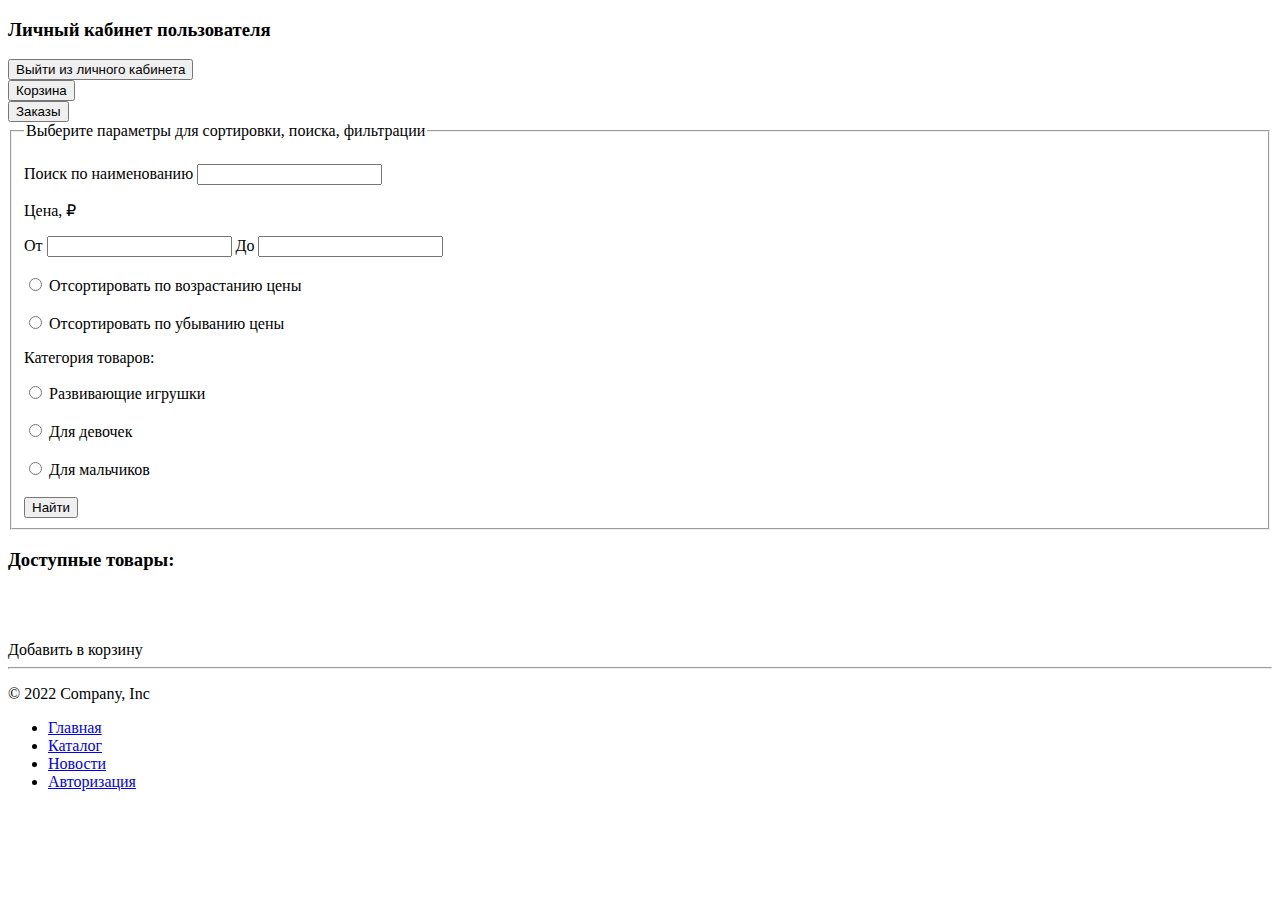
<file: SpringSecurityApplication 3/src/main/resources/templates/user/index.html>
<!DOCTYPE html>
<html lang="en" xmlns:th="http://www.thymeleaf.org">
<head>
    <meta charset="UTF-8">
    <title>Главная</title>
     <link href="https://cdn.jsdelivr.net/npm/bootstrap@5.0.2/dist/css/bootstrap.min.css" rel="stylesheet" integrity="sha384-EVSTQN3/azprG1Anm3QDgpJLIm9Nao0Yz1ztcQTwFspd3yD65VohhpuuCOmLASjC" crossorigin="anonymous">
    <link th:href="@{/css/index.css}" type="text/css" rel="stylesheet">
</head>
<body>
<h3>Личный кабинет пользователя</h3>
<!--<a href="/logout">Выйти из личного кабинета</a>-->
<form method="post" th:action="@{/logout}">
    <input type="submit" value="Выйти из личного кабинета">
</form>
<form method="get" th:action="@{/cart}">
    <input type="submit" value="Корзина">
</form>
<form method="get" th:action="@{/orders}">
    <input type="submit" value="Заказы">
</form>
<form th:method="POST" th:action="@{/search}">
    <fieldset>
                <legend>Выберите параметры для сортировки, поиска, фильтрации</legend>
        <br>
        <label for="search">Поиск по наименованию</label>
        <input type="search" id="search">
        <br>
        <p>Цена, ₽</p>
        <label for="ot">От</label>
        <input type="text" name="ot" id="ot">
        <label for="do">До</label>
        <input type="text" name="do" id="do">
        <br>
        <br>
        <input type="radio" id="ascending_price" name="price">
        <label for="ascending_price">Отсортировать по возрастанию цены</label>
        <br>
        <br>
        <input type="radio" id="descending_price" name="price">
        <label for="descending_price">Отсортировать по убыванию цены</label>
        <p>Категория товаров: </p>
        <input type="radio" id="furniture" name="category" value="furniture">
       <label for="furniture" >Развивающие игрушки</label>
    <br>
    <br>
    <input   type="radio" id="appliances" name="category" value="appliances">
    <label for="appliances" >Для девочек</label>
    <br>
    <br>
    <input  type="radio" id="clothes" name="category" value="clothes">
    <label for="clothes" >Для мальчиков</label>
        <br>
        <br>
        <input type="submit" value="Найти">
    </fieldset>
</form>
<h3>Доступные товары: </h3>
<div th:each="product : ${products}">
    <img th:src="'/img/' + ${product.imageList[0].getFileName()}" width="300px">
    <br>
    <br>
    <a th:href="@{/product/info/{id}(id=${product.getId()})}" th:text="${product.getTitle()}" id="title"></a>
    <p th:text="'Цена: ' + ${product.getPrice()}"></p>
    <a th:href="@{/cart/add/{id}(id=${product.getId()})}">Добавить в корзину</a>
    <hr>

</div>
<div class="container">
            <footer class="d-flex flex-wrap justify-content-between align-items-center py-3 my-4 border-top">
                <p class="col-md-4 mb-0 text-muted">© 2022 Company, Inc</p>
                <ul class="nav col-md-4 justify-content-end">
                    <li class="nav-item"><a href="/auth/index" class="nav-link px-2 text-muted">Главная</a></li>
                    <li class="nav-item"><a href="/product" class="nav-link px-2 text-muted">Каталог</a></li>
                    <li class="nav-item"><a href="/auth/about" class="nav-link px-2 text-muted">Новости</a></li>
                    <li class="nav-item"><a href="/auth/login" class="nav-link px-2 text-muted">Авторизация</a></li>
                </ul>
            </footer>
        </div>
<script src="https://cdn.jsdelivr.net/npm/bootstrap@5.0.2/dist/js/bootstrap.bundle.min.js" integrity="sha384-MrcW6ZMFYlzcLA8Nl+NtUVF0sA7MsXsP1UyJoMp4YLEuNSfAP+JcXn/tWtIaxVXM" crossorigin="anonymous"></script>
<script th:src="@{/js/index.js}"></script>
</body>
</html>
</file>
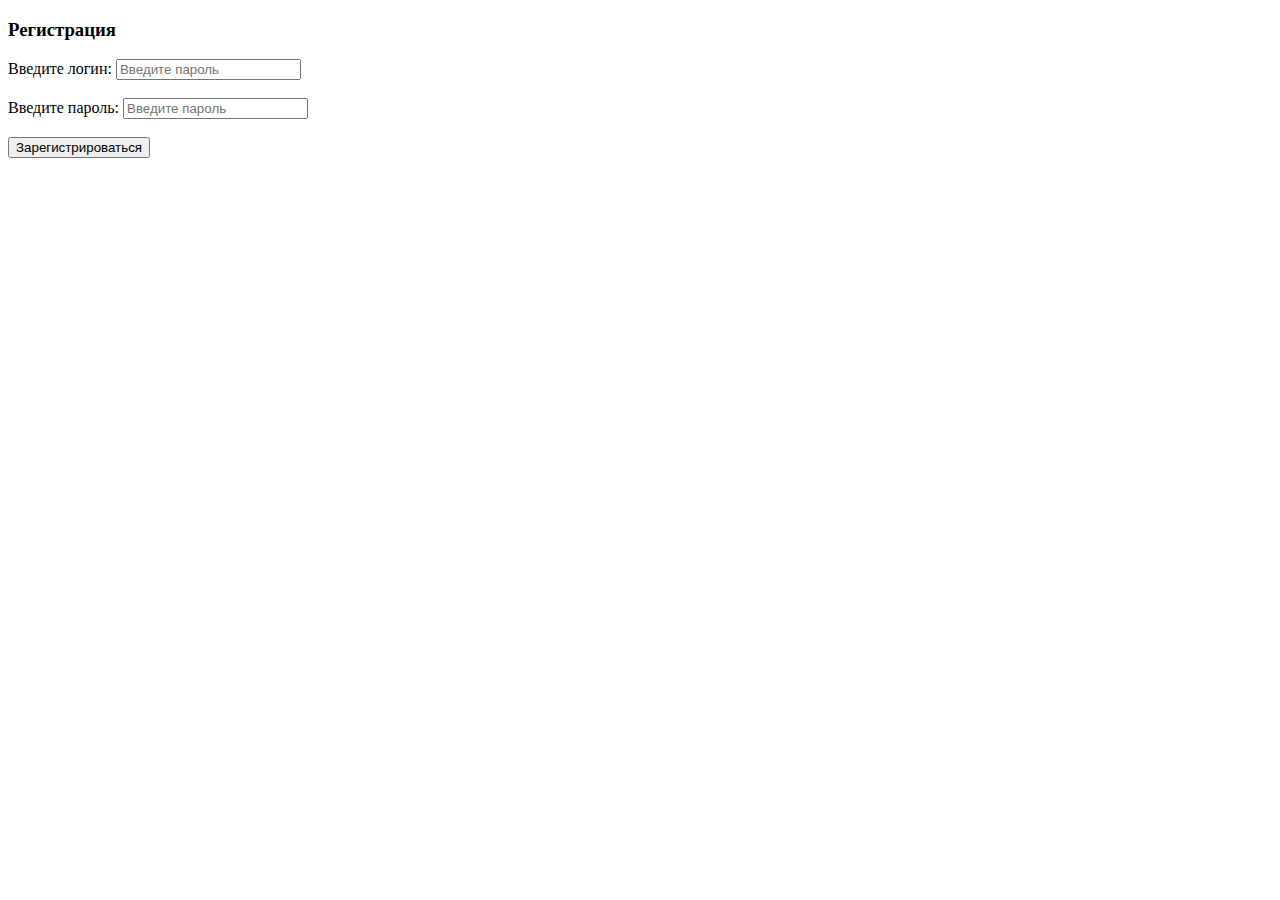
<file: SpringSecurityApplication 3/src/main/resources/templates/registration.html>
<!DOCTYPE html>
<html lang="en" xmlns:th="http://www.thymeleaf.org">
<head>
  <meta charset="UTF-8">
  <title>Регистрация</title>
   <link href="https://cdn.jsdelivr.net/npm/bootstrap@5.0.2/dist/css/bootstrap.min.css" rel="stylesheet" integrity="sha384-EVSTQN3/azprG1Anm3QDgpJLIm9Nao0Yz1ztcQTwFspd3yD65VohhpuuCOmLASjC" crossorigin="anonymous">
    <link th:href="@{/css/index.css}" type="text/css" rel="stylesheet">
</head>
<body>
<h3>Регистрация</h3>
<form method="post" th:action="@{/auth/registration}" th:object="${person}">
  <label class="form-label" for="login">Введите логин: </label>
  <input type="text"  th:field="*{login}" placeholder="Введите пароль" name="username" id="login">
  <div style="color: red" th:if="${#fields.hasErrors('login')}" th:errors="*{login}"></div>
  <br>
  <label class="form-label" for="password">Введите пароль: </label>
  <input type="password" th:field="*{password}" placeholder="Введите пароль" name="password" id="password">
  <div style="color: red" th:if="${#fields.hasErrors('password')}" th:errors="*{password}"></div>
  <br>
  <input type="submit" value="Зарегистрироваться">
</form>
<script src="https://cdn.jsdelivr.net/npm/bootstrap@5.0.2/dist/js/bootstrap.bundle.min.js" integrity="sha384-MrcW6ZMFYlzcLA8Nl+NtUVF0sA7MsXsP1UyJoMp4YLEuNSfAP+JcXn/tWtIaxVXM" crossorigin="anonymous"></script>
<script th:src="@{/js/index.js}"></script>
</body>
</html>
</file>
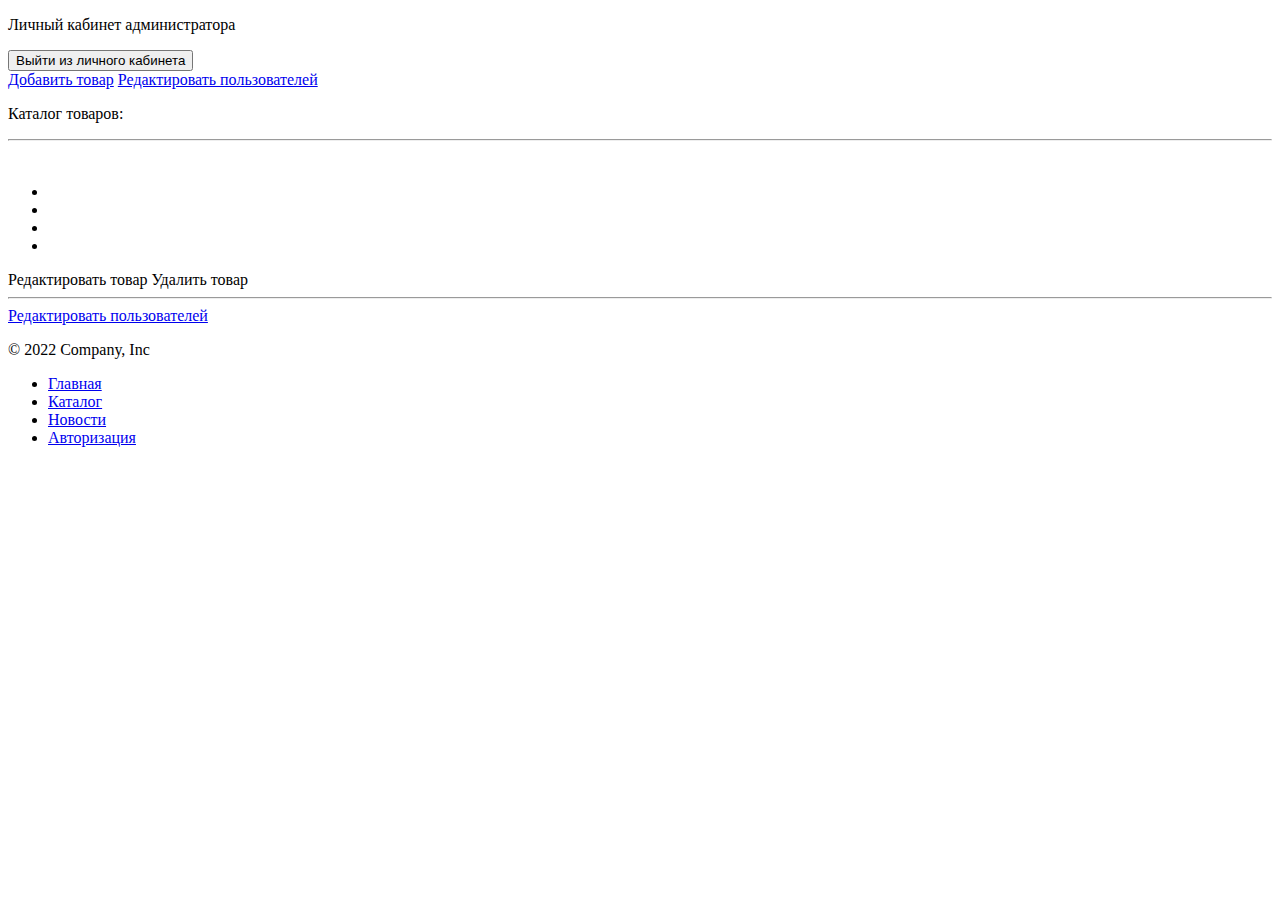
<file: SpringSecurityApplication 3/src/main/resources/templates/admin/admin.html>
<!DOCTYPE html>
<html lang="en" xmlns:th="http://www.thymeleaf.org">
<head>
    <meta charset="UTF-8">
    <title>Админ панель</title>
     <link href="https://cdn.jsdelivr.net/npm/bootstrap@5.0.2/dist/css/bootstrap.min.css" rel="stylesheet" integrity="sha384-EVSTQN3/azprG1Anm3QDgpJLIm9Nao0Yz1ztcQTwFspd3yD65VohhpuuCOmLASjC" crossorigin="anonymous">
    <link th:href="@{/css/index.css}" type="text/css" rel="stylesheet">
</head>
<body>
<p class="w-100 btn btn-lg btn-primary">Личный кабинет администратора</p>
<form th:method="POST" th:action="@{/logout}">
    <input class="w-100 btn btn-lg btn-primary"  type="submit" value="Выйти из личного кабинета">
</form>
<a class="w-100 btn btn-lg btn-primary"  href="/admin/product/add">Добавить товар</a>
<a class="w-100 btn btn-lg btn-primary"  href="/admin/users">Редактировать пользователей</a>
<p class="w-100 btn btn-lg btn-primary">Каталог товаров: </p>
<hr>
<div class="card mb-3" style="max-width: 100%;" th:each="product : ${products}">
      <div class="row g-0">
    <div class="col-md-4">
    <img class="img-fluid rounded-start" th:src="'/img/' + ${product.imageList[0].getFileName()}" width="300px">
     </div>
    <div class="col-md-8">
     <div class="card-body">
    <p class="card-title" th:text="'Наименование: ' + ${product.getTitle()}"></p>
    <p class="card-text" th:text="'Описание: ' + ${product.getDescription()}"></p>
          </div>
     <ul class="list-group list-group-flush">
    <li class="list-group-item" th:text="'Цена: ' + ${product.getPrice()}"></li>
    <li class="list-group-item" th:text="'Склад: ' + ${product.getWarehouse()}"></li>
    <li class="list-group-item" th:text="'Продавец: ' + ${product.getSeller()}"></li>
         <li class="list-group-item" th:text="'Категория товара: ' + ${product.getCategory().getName()}"></li></ul>
    <a class="card-link" th:href="@{/admin/product/edit/{id}(id=${product.getId()})}">Редактировать товар</a>
    <a class="card-link" th:href="@{/admin/product/delete/{id}(id=${product.getId()})}">Удалить товар</a>
    <hr>
    </div>
    </div>
</div>
<a href="/admin/product/usersList">Редактировать пользователей</a>
 <div class="container">
            <footer class="d-flex flex-wrap justify-content-between align-items-center py-3 my-4 border-top">
                <p class="col-md-4 mb-0 text-muted">© 2022 Company, Inc</p>
                <ul class="nav col-md-4 justify-content-end">
                    <li class="nav-item"><a href="/auth/index" class="nav-link px-2 text-muted">Главная</a></li>
                    <li class="nav-item"><a href="/product" class="nav-link px-2 text-muted">Каталог</a></li>
                    <li class="nav-item"><a href="/auth/about" class="nav-link px-2 text-muted">Новости</a></li>
                    <li class="nav-item"><a href="/auth/login" class="nav-link px-2 text-muted">Авторизация</a></li>
                </ul>
            </footer>
        </div>
<script src="https://cdn.jsdelivr.net/npm/bootstrap@5.0.2/dist/js/bootstrap.bundle.min.js" integrity="sha384-MrcW6ZMFYlzcLA8Nl+NtUVF0sA7MsXsP1UyJoMp4YLEuNSfAP+JcXn/tWtIaxVXM" crossorigin="anonymous"></script>
<script th:src="@{/js/index.js}"></script>
</body>
</html>
</file>
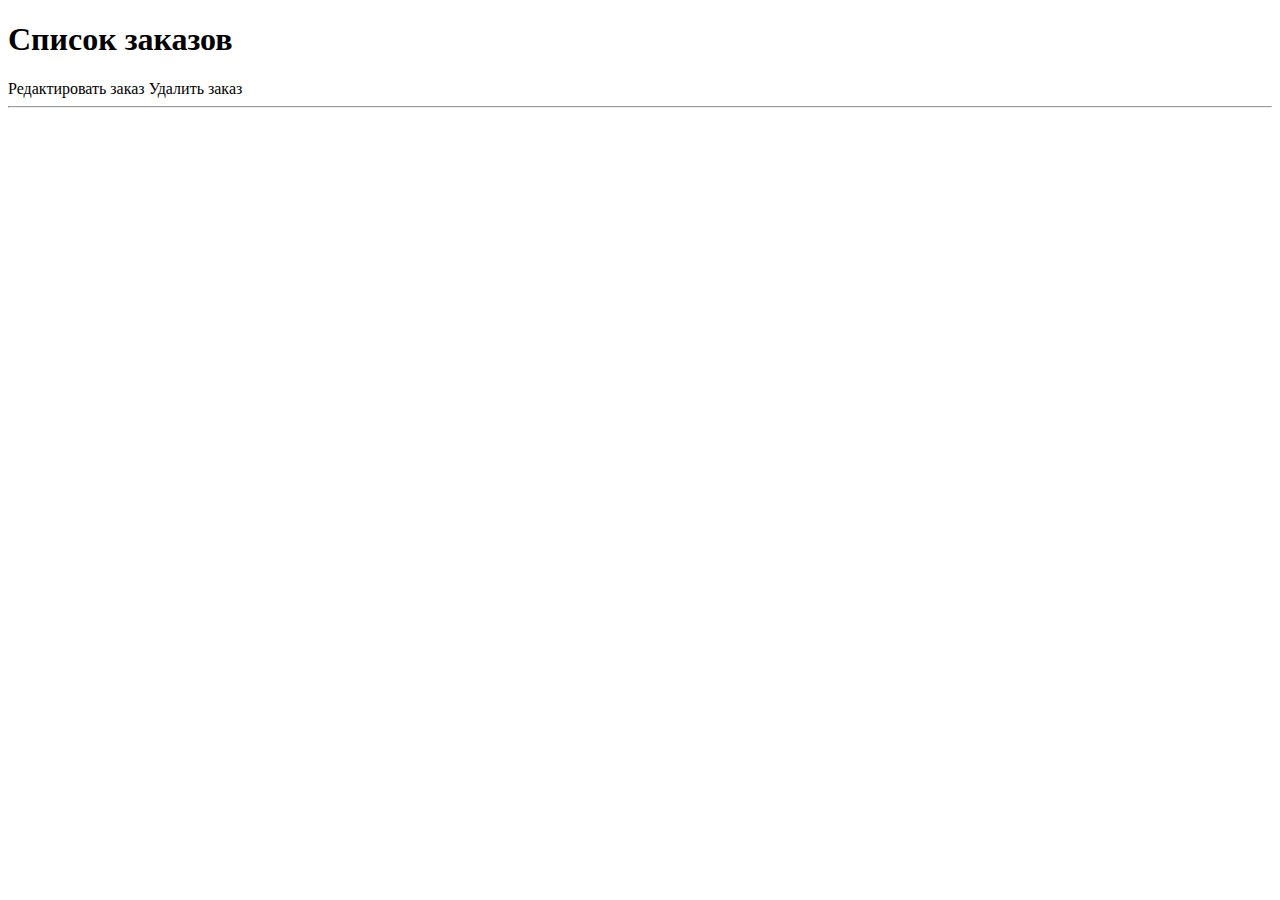
<file: SpringSecurityApplication 3/src/main/resources/templates/admin/orders.html>
<!DOCTYPE html>
<html lang="en">
<head>
  <meta charset="UTF-8">
  <title>Заказы</title>
   <link href="https://cdn.jsdelivr.net/npm/bootstrap@5.0.2/dist/css/bootstrap.min.css" rel="stylesheet" integrity="sha384-EVSTQN3/azprG1Anm3QDgpJLIm9Nao0Yz1ztcQTwFspd3yD65VohhpuuCOmLASjC" crossorigin="anonymous">
    <link th:href="@{/css/index.css}" type="text/css" rel="stylesheet">
</head>
<body>
<div>
  <h1>Список заказов</h1>
  <div th:each="order : ${orders}">

    <p th:text="'Номер: ' + ${order.getNumber()}"></p>
    <p th:text="'Статус заказа: ' + ${order.getStatus}"></p>
    <p th:text="'Логин пользователя: ' + ${order.getPerson().getLogin()}"></p>
    <p th:text="'Имя пользователя: ' + ${order.getPerson().getFirstname()}"></p>
    <!--  <p th:text="'Состояние: ' + ${person.getStatus()}"></p>-->

    <p th:text="'ID продукта: ' + ${order.getProduct().getTitle()}"></p>
    <p th:text="'Начинка: ' + ${order.getTortFilling().getName()}"></p>
    <p th:text="'Дата отдачи торта покупателю: ' + ${order.getDate}"></p>
    <p th:text="'Вес торта: ' + ${order.getCount}"></p>
    <p th:text="'Комментарии заказчика: ' + ${order.comment}"></p>

    <a th:href="@{/admin/product/orderList/editOrder/{id}(id=${order.getId()})}">Редактировать заказ</a>
    <a th:href="@{/admin/product/orderList/deleteOrder/{id}(id=${order.getId()})}">Удалить заказ</a>
    <hr>
  </div>
</div>
</body>
</html>
</file>
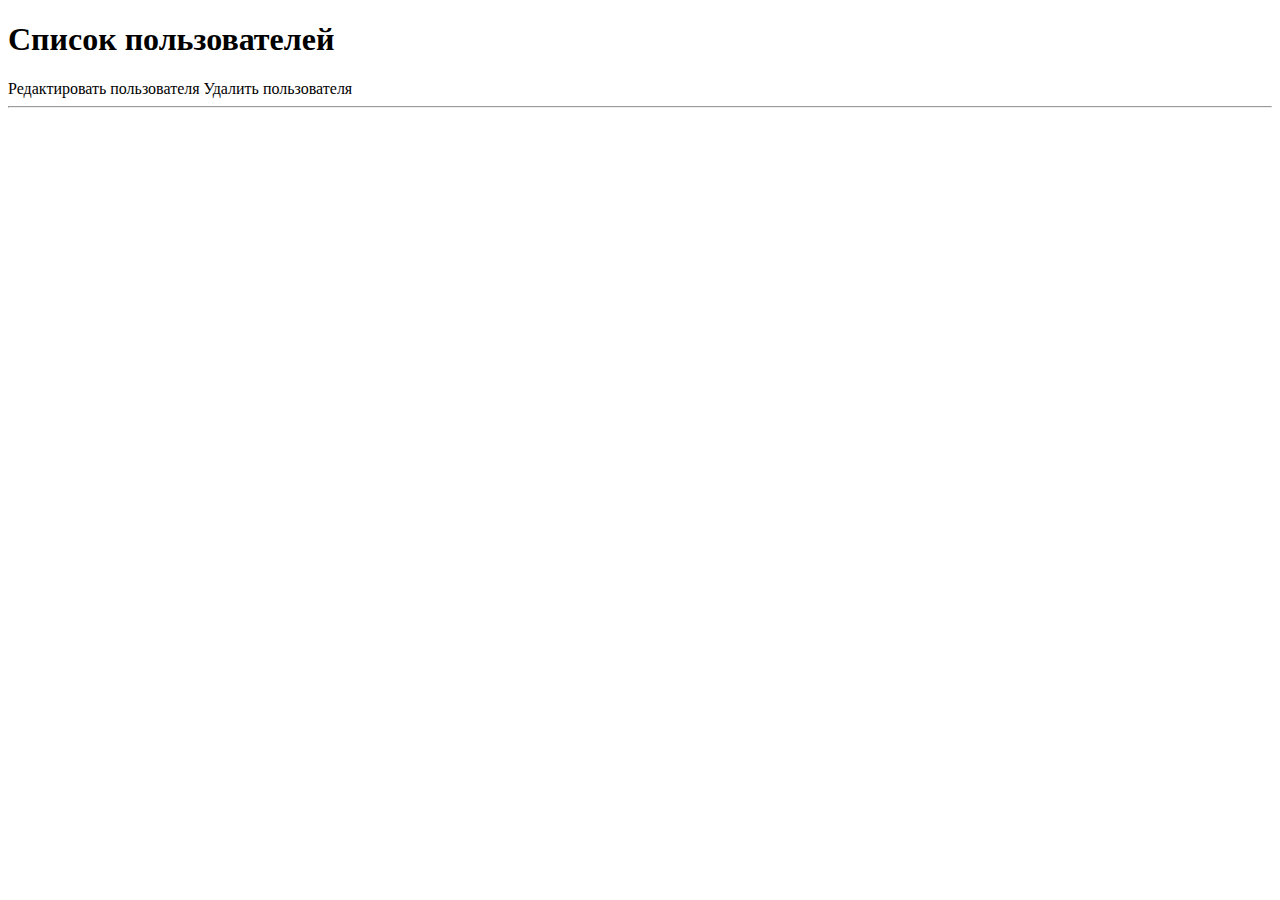
<file: SpringSecurityApplication 3/src/main/resources/templates/admin/users.html>
<!DOCTYPE html>
<html lang="en">
<head>
    <meta charset="UTF-8">
    <title>Пользователи</title>
     <link href="https://cdn.jsdelivr.net/npm/bootstrap@5.0.2/dist/css/bootstrap.min.css" rel="stylesheet" integrity="sha384-EVSTQN3/azprG1Anm3QDgpJLIm9Nao0Yz1ztcQTwFspd3yD65VohhpuuCOmLASjC" crossorigin="anonymous">
    <link th:href="@{/css/index.css}" type="text/css" rel="stylesheet">
</head>
<body>
    <div>
        <h1>Список пользователей</h1>
        <div th:each="person : ${persons}">

            <p th:text="'Логин: ' + ${person.getLogin()}"></p>
            <p th:text="'Роль: ' + ${person.getRole().getName()}"></p>
          <!--  <p th:text="'Состояние: ' + ${person.getStatus()}"></p>-->

            <a th:href="@{/admin/product/usersList/editUser/{id}(id=${person.getId()})}">Редактировать пользователя</a>
            <a th:href="@{/admin/product/usersList/deleteUser/{id}(id=${person.getId()})}">Удалить пользователя</a>
            <hr>
        </div>
    </div>
</body>
</html>
</file>
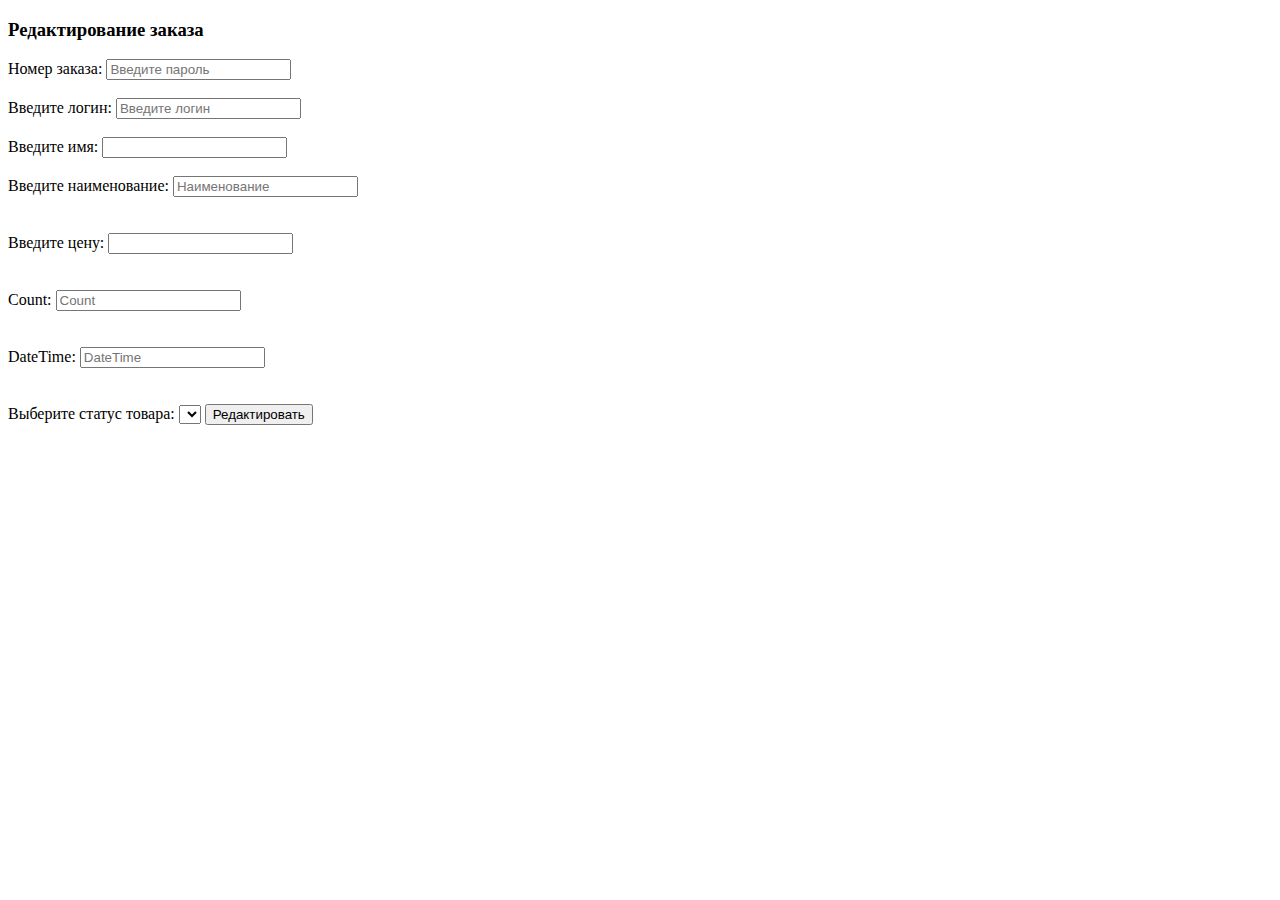
<file: SpringSecurityApplication 3/src/main/resources/templates/product/addOrders.html>
<!DOCTYPE html>
<html lang="en" xmlns:th="http://www.thymeleaf.org">
<head>
    <meta charset="UTF-8">
    <title>Редоктирование заказа</title>
     <link href="https://cdn.jsdelivr.net/npm/bootstrap@5.0.2/dist/css/bootstrap.min.css" rel="stylesheet" integrity="sha384-EVSTQN3/azprG1Anm3QDgpJLIm9Nao0Yz1ztcQTwFspd3yD65VohhpuuCOmLASjC" crossorigin="anonymous">
    <link th:href="@{/css/index.css}" type="text/css" rel="stylesheet">
</head>
<body>
<h3>Редактирование заказа</h3>

<form method="POST" th:action="@{/admin/order/edit/{id}(id=${orders.getId()})}" th:object="${orders}">

    <label for="number">Номер заказа: </label>
    <input type="text"  th:field="*{number}" placeholder="Введите пароль" name="number" id="number">
    <div style="color: red" th:if="${#fields.hasErrors('number')}" th:errors="*{number}"></div>
    <br>
    <label for="login">Введите логин: </label>
    <input type="text"  th:field="*{login}" placeholder="Введите логин" name="username" id="login">
    <div style="color: red" th:if="${#fields.hasErrors('login')}" th:errors="*{login}"></div>
    <br>
    <label for="first_name">Введите имя: </label>
    <input type="text" th:field="*{firstname}" id="first_name">
    <div style="color: red" th:if="${#fields.hasErrors('firstname')}" th:errors="*{firstname}"></div>
    <br>
    <label for="title">Введите наименование: </label>
    <input type="text"  th:field="*{title}" placeholder="Наименование" id="title">
    <div style="color: red" th:if="${#fields.hasErrors('title')}" th:errors="*{title}"></div>
    <br>
    <br>
    <label for="price">Введите цену: </label>
    <input type="number" th:field="*{price}" min="1" step="0.00" id="price">
    <div style="color: red" th:if="${#fields.hasErrors('price')}" th:errors="*{price}"></div>
    <br>
    <br>
    <label for="сount">Сount: </label>
    <input type="text" th:field="*{сount}" placeholder="Сount" id="сount">
    <div style="color: red" th:if="${#fields.hasErrors('сount')}" th:errors="*{сount}"></div>
    <br>
    <br>
    <label for="DateTime">DateTime: </label>
    <input type="text" th:field="*{DateTime}" placeholder="DateTime" id="DateTime">
    <div style="color: red" th:if="${#fields.hasErrors('DateTime')}" th:errors="*{DateTime}"></div>
    <br>
    <br>
    <label for="status">Выберите статус товара: </label>
    <select name="status" th:field="*{status}" id="status">
        <div th:each="element : ${status}">
            <option th:text="${element.getStatus()}" th:value="${element.getStatus()}"></option>
        </div>
    </select>
    <input type="submit" value="Редактировать">
</form>
</file>
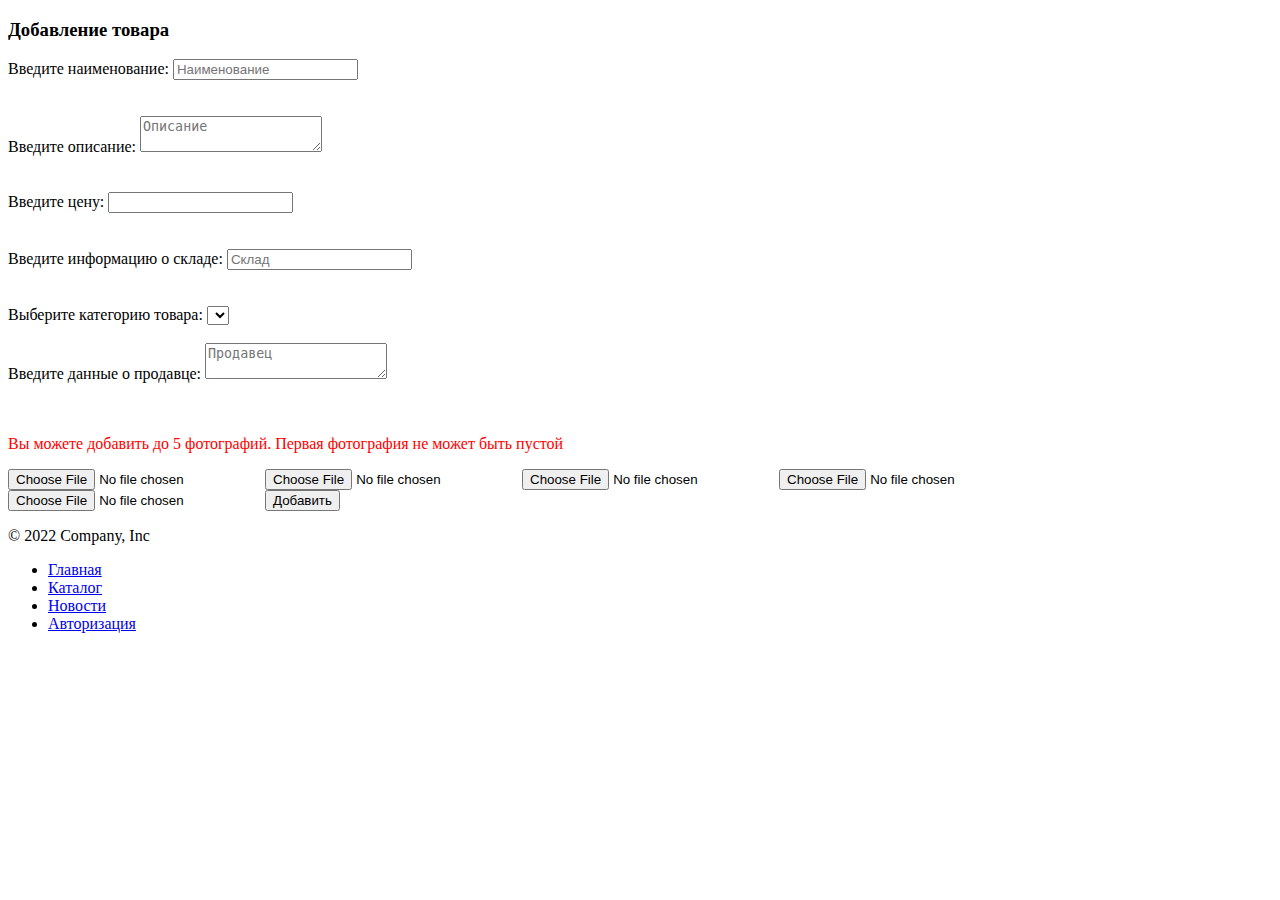
<file: SpringSecurityApplication 3/src/main/resources/templates/product/addProduct.html>
<!DOCTYPE html>
<html lang="en" xmlns:th="http://www.thymeleaf.org">
<head>
    <meta charset="UTF-8">
    <title>Добавление товара</title>
     <link href="https://cdn.jsdelivr.net/npm/bootstrap@5.0.2/dist/css/bootstrap.min.css" rel="stylesheet" integrity="sha384-EVSTQN3/azprG1Anm3QDgpJLIm9Nao0Yz1ztcQTwFspd3yD65VohhpuuCOmLASjC" crossorigin="anonymous">
    <link th:href="@{/css/index.css}" type="text/css" rel="stylesheet">
</head>
<body>
<h3>Добавление товара</h3>
<form th:method="POST" th:action="@{/admin/product/add}" th:object="${product}" enctype="multipart/form-data">
    <label for="title">Введите наименование: </label>
    <input type="text" th:field="*{title}" placeholder="Наименование" id="title">
    <div style="color: red" th:if="${#fields.hasErrors('title')}" th:errors="*{title}"></div>
    <br>
    <br>
    <label for="description">Введите описание: </label>
    <textarea th:field="*{description}" placeholder="Описание" id="description"></textarea>
    <div style="color: red" th:if="${#fields.hasErrors('description')}" th:errors="*{description}"></div>
    <br>
    <br>
    <label for="price">Введите цену: </label>
    <input type="number" th:field="*{price}" min="1" step="0.00" id="price">
    <div style="color: red" th:if="${#fields.hasErrors('price')}" th:errors="*{price}"></div>
    <br>
    <br>
    <label for="warehouse">Введите информацию о складе: </label>
    <input type="text" th:field="*{warehouse}" placeholder="Склад" id="warehouse">
    <div style="color: red" th:if="${#fields.hasErrors('warehouse')}" th:errors="*{warehouse}"></div>
    <br>
    <br>
    <label for="category">Выберите категорию товара: </label>
    <select name="category" th:field="*{category}" id="category">
        <div th:each="element : ${category}">
            <option th:text="${element.getName()}" th:value="${element.getId()}"></option>

        </div>
    </select>
    <br>
    <br>
    <label for="seller">Введите данные о продавце: </label>
    <textarea th:field="*{seller}" placeholder="Продавец" id="seller"></textarea>
    <div style="color: red" th:if="${#fields.hasErrors('seller')}" th:errors="*{seller}"></div>
    <br>
    <br>
    <p style="color: red">Вы можете добавить до 5 фотографий. Первая фотография не может быть пустой</p>
    <input type="file" name="file_one">
    <input type="file" name="file_two">
    <input type="file" name="file_three">
    <input type="file" name="file_four">
    <input type="file" name="file_five">
    <input type="submit" value="Добавить">
</form>
 <div class="container">
            <footer class="d-flex flex-wrap justify-content-between align-items-center py-3 my-4 border-top">
                <p class="col-md-4 mb-0 text-muted">© 2022 Company, Inc</p>
                <ul class="nav col-md-4 justify-content-end">
                    <li class="nav-item"><a href="/auth/index" class="nav-link px-2 text-muted">Главная</a></li>
                    <li class="nav-item"><a href="/product" class="nav-link px-2 text-muted">Каталог</a></li>
                    <li class="nav-item"><a href="/auth/about" class="nav-link px-2 text-muted">Новости</a></li>
                    <li class="nav-item"><a href="/auth/login" class="nav-link px-2 text-muted">Авторизация</a></li>
                </ul>
            </footer>
        </div>
<script src="https://cdn.jsdelivr.net/npm/bootstrap@5.0.2/dist/js/bootstrap.bundle.min.js" integrity="sha384-MrcW6ZMFYlzcLA8Nl+NtUVF0sA7MsXsP1UyJoMp4YLEuNSfAP+JcXn/tWtIaxVXM" crossorigin="anonymous"></script>
<script th:src="@{/js/index.js}"></script>
</body>
</html>
</file>
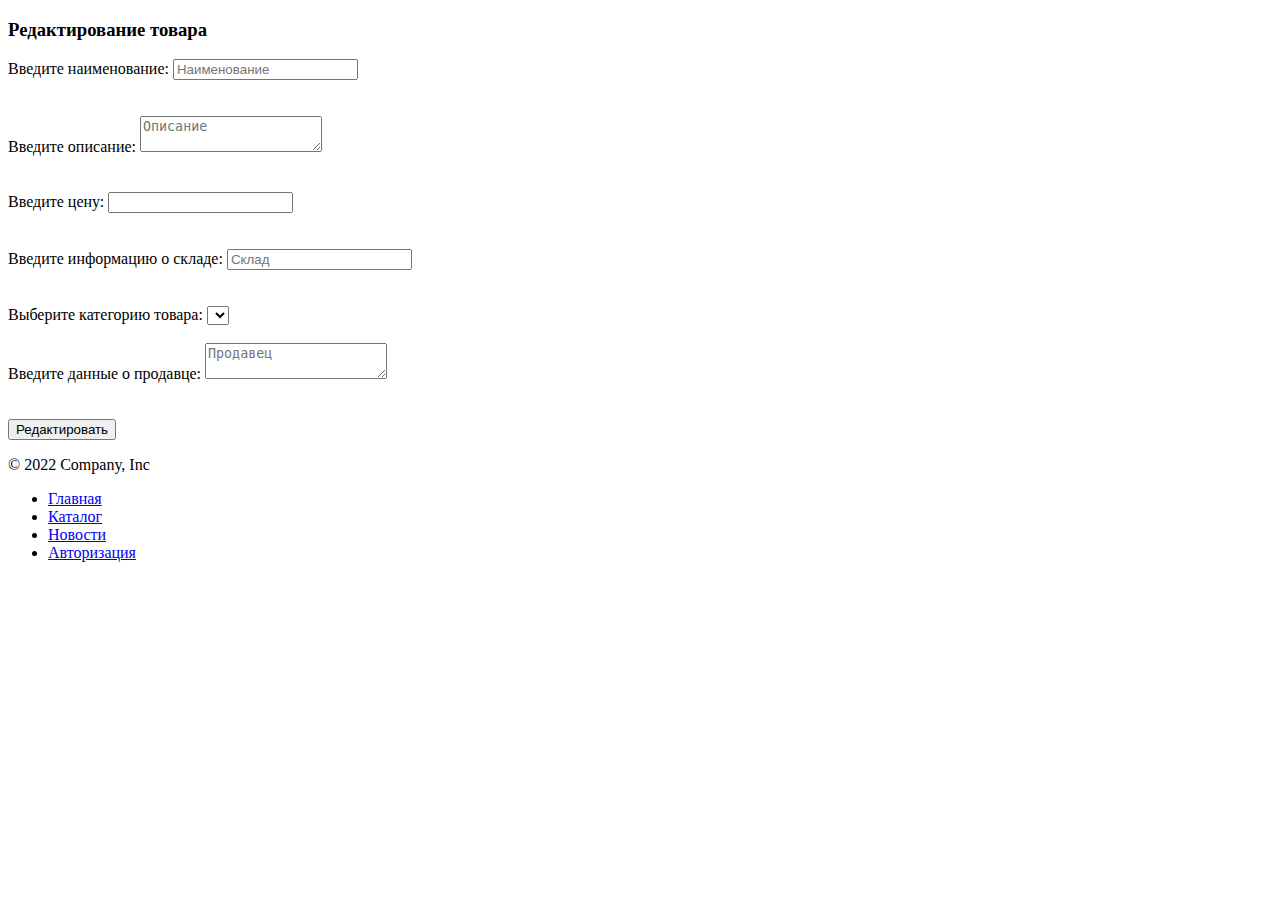
<file: SpringSecurityApplication 3/src/main/resources/templates/product/editProduct.html>
<!DOCTYPE html>
<html lang="en" xmlns:th="http://www.thymeleaf.org">
<head>
    <meta charset="UTF-8">
    <title>Редактирование товара</title>
     <link href="https://cdn.jsdelivr.net/npm/bootstrap@5.0.2/dist/css/bootstrap.min.css" rel="stylesheet" integrity="sha384-EVSTQN3/azprG1Anm3QDgpJLIm9Nao0Yz1ztcQTwFspd3yD65VohhpuuCOmLASjC" crossorigin="anonymous">
    <link th:href="@{/css/index.css}" type="text/css" rel="stylesheet">
</head>
<body>
<h3>Редактирование товара</h3>
<form th:method="POST" th:action="@{/admin/product/edit/{id}(id=${editProduct.getId()})}" th:object="${editProduct}">
    <label class="form-label" for="title">Введите наименование: </label>
    <input type="text" th:field="*{title}" placeholder="Наименование" id="title">
    <div style="color: red" th:if="${#fields.hasErrors('title')}" th:errors="*{title}"></div>
    <br>
    <br>
    <label class="form-label" for="description">Введите описание: </label>
    <textarea th:field="*{description}" placeholder="Описание" id="description"></textarea>
    <div style="color: red" th:if="${#fields.hasErrors('description')}" th:errors="*{description}"></div>
    <br>
    <br>
    <label class="form-label" for="price">Введите цену: </label>
    <input type="number" th:field="*{price}" min="1" step="0.00" id="price">
    <div style="color: red" th:if="${#fields.hasErrors('price')}" th:errors="*{price}"></div>
    <br>
    <br>
    <label class="form-label" for="warehouse">Введите информацию о складе: </label>
    <input type="text" th:field="*{warehouse}" placeholder="Склад" id="warehouse">
    <div style="color: red" th:if="${#fields.hasErrors('warehouse')}" th:errors="*{warehouse}"></div>
    <br>
    <br>
    <label  class="form-label" for="category">Выберите категорию товара: </label>
    <select name="category" th:field="*{category}" id="category">
        <div th:each="element : ${category}">
            <option th:text="${element.getName()}" th:value="${element.getId()}"></option>
        </div>
    </select>
    <br>
    <br>
    <label class="form-label" for="seller">Введите данные о продавце: </label>
    <textarea th:field="*{seller}" placeholder="Продавец" id="seller"></textarea>
    <div style="color: red" th:if="${#fields.hasErrors('seller')}" th:errors="*{seller}"></div>
    <br>
    <br>
    <input type="submit" value="Редактировать">
</form>
 <div class="container">
            <footer class="d-flex flex-wrap justify-content-between align-items-center py-3 my-4 border-top">
                <p class="col-md-4 mb-0 text-muted">© 2022 Company, Inc</p>
                <ul class="nav col-md-4 justify-content-end">
                    <li class="nav-item"><a href="/auth/index" class="nav-link px-2 text-muted">Главная</a></li>
                    <li class="nav-item"><a href="/product" class="nav-link px-2 text-muted">Каталог</a></li>
                    <li class="nav-item"><a href="/auth/about" class="nav-link px-2 text-muted">Новости</a></li>
                    <li class="nav-item"><a href="/auth/login" class="nav-link px-2 text-muted">Авторизация</a></li>
                </ul>
            </footer>
        </div>
<script src="https://cdn.jsdelivr.net/npm/bootstrap@5.0.2/dist/js/bootstrap.bundle.min.js" integrity="sha384-MrcW6ZMFYlzcLA8Nl+NtUVF0sA7MsXsP1UyJoMp4YLEuNSfAP+JcXn/tWtIaxVXM" crossorigin="anonymous"></script>
<script th:src="@{/js/index.js}"></script>
</body>
</html>
</file>
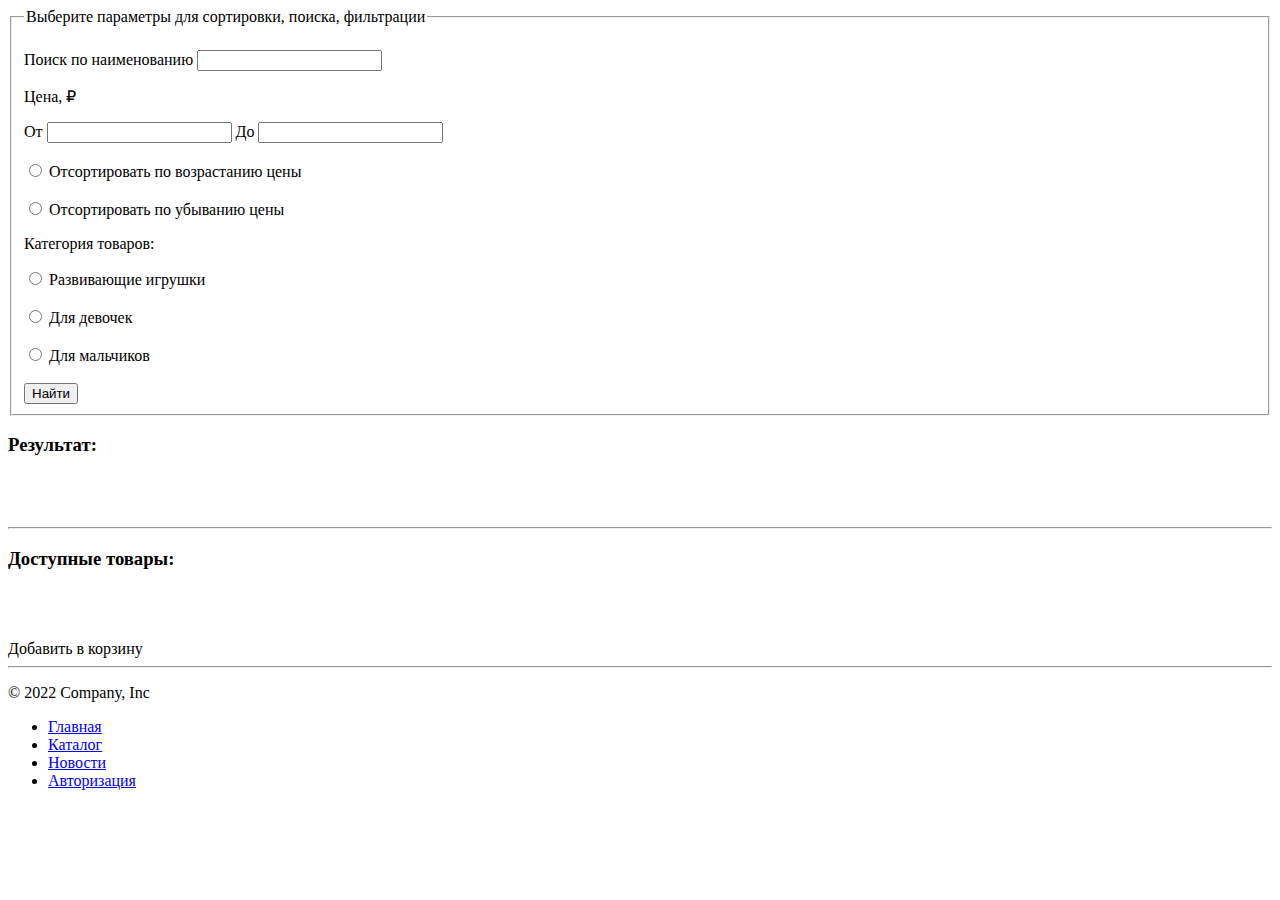
<file: SpringSecurityApplication 3/src/main/resources/templates/product/product.html>
<!DOCTYPE html>
<html lang="en" xmlns:th="http://www.thymeleaf.org">
<head>
    <meta charset="UTF-8">
    <title>Список товаров: </title>
    <link href="https://cdn.jsdelivr.net/npm/bootstrap@5.0.2/dist/css/bootstrap.min.css" rel="stylesheet" integrity="sha384-EVSTQN3/azprG1Anm3QDgpJLIm9Nao0Yz1ztcQTwFspd3yD65VohhpuuCOmLASjC" crossorigin="anonymous">
    <link th:href="@{/css/index.css}" type="text/css" rel="stylesheet">
</head>
<body>
<div  class="about">
<form th:method="POST" th:action="@{/product/search}">
<fieldset>
    <legend>Выберите параметры для сортировки, поиска, фильтрации</legend>
    <br>
    <label for="search" class="form-label">Поиск по наименованию</label>
    <input  type="search" name="search"  th:value="*{value_search}" id="search">
    <br>
    <p>Цена, ₽</p>
    <label for="ot" class="form-label">От</label>
    <input  type="text" name="ot"  th:value="*{value_price_ot}" id="ot">
    <label for="do" class="form-label">До</label>
    <input  type="text" name="do"  th:value="*{value_price_do}" id="do">
    <br>
    <br>
    <input   type="radio" id="ascending_price" name="price" value="sorted_by_ascending_price">
    <label for="ascending_price" >Отсортировать по возрастанию цены</label>
    <br>
    <br>
    <input  type="radio" id="descending_price" name="price" value="sorted_by_descending_price">
    <label for="descending_price" >Отсортировать по убыванию цены</label>
    <p>Категория товаров: </p>
    <input   type="radio" id="furniture" name="category" value="furniture">
    <label for="furniture" >Развивающие игрушки</label>
    <br>
    <br>
    <input   type="radio" id="appliances" name="category" value="appliances">
    <label for="appliances" >Для девочек</label>
    <br>
    <br>
    <input  type="radio" id="clothes" name="category" value="clothes">
    <label for="clothes" >Для мальчиков</label>
    <br>
    <br>
    <input  type="submit" class="btn btn-primary mb-3" value="Найти">
</fieldset>
</form>
</div>
<div>
<h3>Результат: </h3>
<div th:each="product : ${search_product}">
    <img th:src="'/img/' + ${product.imageList[0].getFileName()}" width="300px">
    <br>
    <br>
    <a th:href="@{/product/info/{id}(id=${product.getId()})}" th:text="${product.getTitle()}"></a>
    <p th:text="'Цена: ' + ${product.getPrice()}"></p>
</div>
<hr>
<h3>Доступные товары: </h3>
<div th:each="product : ${products}">
    <img th:src="'/img/' + ${product.imageList[0].getFileName()}" width="300px">
    <br>
    <br>
    <a th:href="@{/product/info/{id}(id=${product.getId()})}" th:text="${product.getTitle()}" id="title"></a>
    <p th:text="'Цена: ' + ${product.getPrice()}"></p>
    <a th:href="@{/cart/add/{id}(id=${product.getId()})}">Добавить в корзину</a>
    <hr>
</div>
    <div class="container">
            <footer class="d-flex flex-wrap justify-content-between align-items-center py-3 my-4 border-top">
                <p class="col-md-4 mb-0 text-muted">© 2022 Company, Inc</p>
                <ul class="nav col-md-4 justify-content-end">
                    <li class="nav-item"><a href="/auth/index1" class="nav-link px-2 text-muted">Главная</a></li>
                    <li class="nav-item"><a href="/product" class="nav-link px-2 text-muted">Каталог</a></li>
                    <li class="nav-item"><a href="/auth/about" class="nav-link px-2 text-muted">Новости</a></li>
                    <li class="nav-item"><a href="/auth/login" class="nav-link px-2 text-muted">Авторизация</a></li>
                </ul>
            </footer>
        </div>
</div>

<script th:src="@{/js/bootstrap.bundle.min.js}"></script>
<script th:src="@{/js/script.js}"></script>
</body>
</html>
</file>
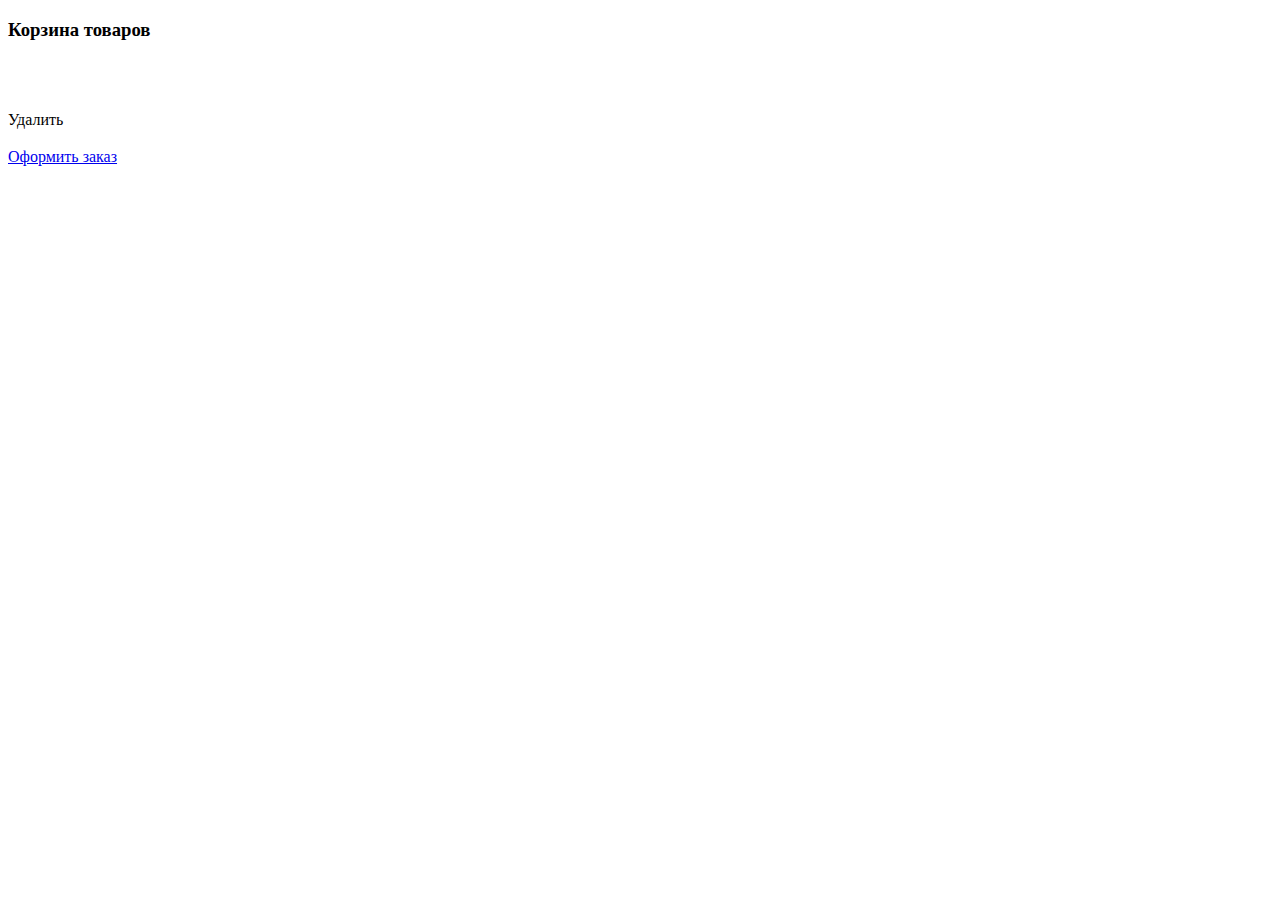
<file: SpringSecurityApplication 3/src/main/resources/templates/user/cart.html>
<!DOCTYPE html>
<html lang="en" xmlns:th="http://www.thymeleaf.org">
<head>
    <meta charset="UTF-8">
    <title>Корзина</title>
     <link href="https://cdn.jsdelivr.net/npm/bootstrap@5.0.2/dist/css/bootstrap.min.css" rel="stylesheet" integrity="sha384-EVSTQN3/azprG1Anm3QDgpJLIm9Nao0Yz1ztcQTwFspd3yD65VohhpuuCOmLASjC" crossorigin="anonymous">
    <link th:href="@{/css/index.css}" type="text/css" rel="stylesheet">
</head>
<body>
<h3>Корзина товаров</h3>
<div th:each="product : ${cart_product}">
    <img th:src="'/img/' + ${product.imageList[0].getFileName()}" width="300px">
    <br>
    <br>
    <a th:href="@{/product/info/{id}(id=${product.getId()})}" th:text="${product.getTitle()}"></a>
    <p th:text="'Цена: ' + ${product.getPrice()}"></p>
    <a th:href="@{/cart/delete/{id}(id=${product.getId()})}">Удалить</a>
</div>
<h3 th:text="'Итоговая цена: ' + ${price}"></h3>
<a href="/order/create">Оформить заказ</a>
<script src="https://cdn.jsdelivr.net/npm/bootstrap@5.0.2/dist/js/bootstrap.bundle.min.js" integrity="sha384-MrcW6ZMFYlzcLA8Nl+NtUVF0sA7MsXsP1UyJoMp4YLEuNSfAP+JcXn/tWtIaxVXM" crossorigin="anonymous"></script>
<script th:src="@{/js/index.js}"></script>
</body>
</html>
</file>
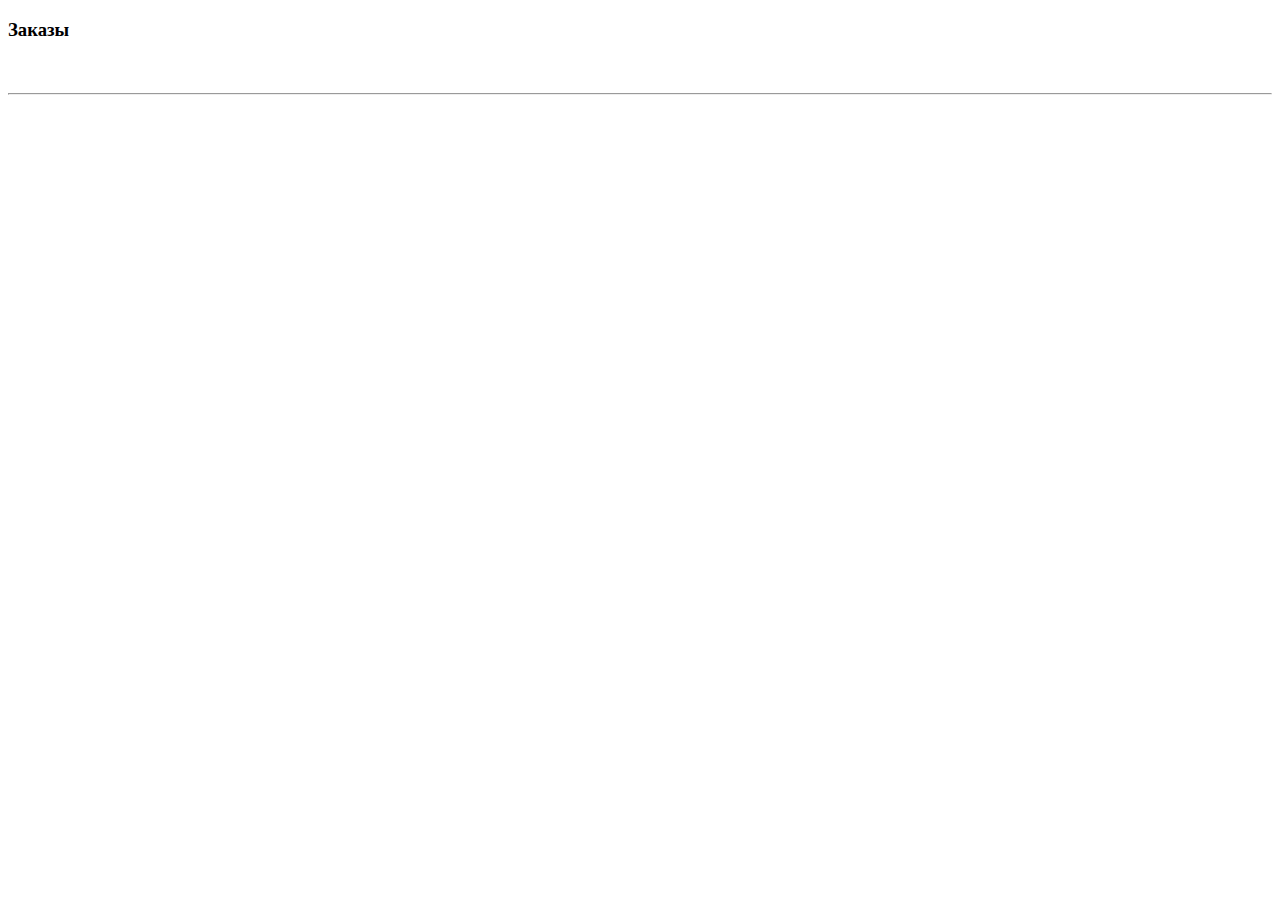
<file: SpringSecurityApplication 3/src/main/resources/templates/user/orders.html>
<!DOCTYPE html>
<html lang="en" xmlns:th="http://www.thymeleaf.org">
<head>
    <meta charset="UTF-8">
    <title>Заказы</title>
     <link href="https://cdn.jsdelivr.net/npm/bootstrap@5.0.2/dist/css/bootstrap.min.css" rel="stylesheet" integrity="sha384-EVSTQN3/azprG1Anm3QDgpJLIm9Nao0Yz1ztcQTwFspd3yD65VohhpuuCOmLASjC" crossorigin="anonymous">
    <link th:href="@{/css/index.css}" type="text/css" rel="stylesheet">
</head>
<body>
<h3>Заказы</h3>
<div th:each="order : ${orders}">
    <h3 th:text="'Заказ № ' + ${order.getNumber()}"></h3>
    <img th:src="'/img/' + ${order.getProduct().imageList[0].getFileName()}" width="300px">
    <p th:text="'Наименование: ' + ${order.getProduct().getTitle()}"></p>
    <p th:text="'Количество: ' + ${order.getCount()}"></p>
    <p th:text="'Цена: ' + ${order.getPrice()}"></p>
    <p th:text="'Дата заказа: ' + ${#temporals.format(order.getDateTime(), 'dd-MMM-yyyy')}"></p>
    <p th:text="'Статус: ' + ${order.getStatus()}"></p>
    <hr>
</div>
<script src="https://cdn.jsdelivr.net/npm/bootstrap@5.0.2/dist/js/bootstrap.bundle.min.js" integrity="sha384-MrcW6ZMFYlzcLA8Nl+NtUVF0sA7MsXsP1UyJoMp4YLEuNSfAP+JcXn/tWtIaxVXM" crossorigin="anonymous"></script>
<script th:src="@{/js/index.js}"></script>
</body>

</html>
</file>
